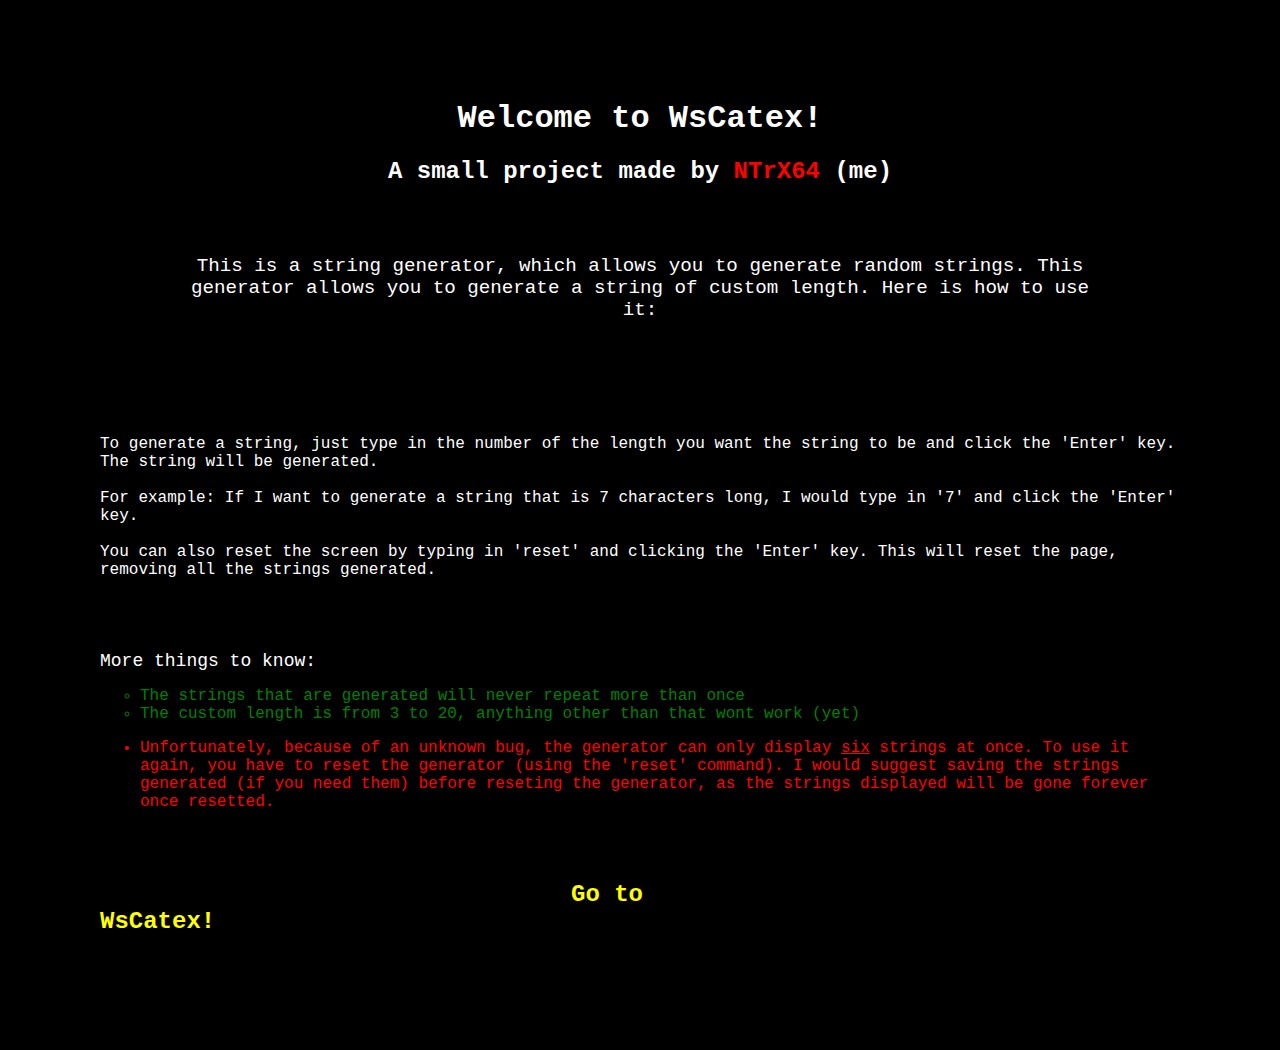
<file: index.html>
<html>
    <head>
        <title>
            Welcome to WsCatex!
        </title>
        <link rel="stylesheet" href="front.css">
        <link rel="icon" type="image/x-icon" href="Wsc.ico">
    </head>
    <body>
        <h1>
            Welcome to WsCatex!
        </h1>
        <h2>
            A small project made by <a href="https://github.com/ENTIREX64">NTrX64</a> (me)
        </h2>
        <p>
            This is a string generator, which allows you to generate random strings. This generator allows you to generate a string of custom length. Here is how to use it:<br><br><br>
        </p>
        <p1>
            To generate a string, just type in the number of the length you want the string to be
            and click the 'Enter' key. The string will be generated.<br><br>

            For example: If I want to generate a string that is 7 characters long, I would type in '7' and click the 'Enter' key. <br><br>

            You can also reset the screen by typing in 'reset' and clicking the 'Enter' key. This will reset the page, removing all the strings generated. <br><br><br><br><br>
        </p1>
        <p2>
            More things to know:
        </p2><br>
        <p3>
            <ul type="circle"><li>The strings that are generated will never repeat more than once
                <li>The custom length is from 3 to 20, anything other than that wont work (yet)
            </ul>
        </p3>
        <p4>
            <ul><li>Unfortunately, because of an unknown bug, the generator can only display <u>six</u> strings at once. To use it again, you have to reset the generator (using the 'reset' command). I would suggest saving the strings generated (if you need them) before reseting the generator, as the strings displayed will be gone forever once resetted. </li>
            </ul><br><br><br>
        </p4>
        <p5>
            <a href="wscatex.html"><b>Go to WsCatex!</b></a>
        </p5>
    </body>
</html>
</file>
<file: front.css>
html, body 
{
    height: 100%;
    margin: 0;
    padding: 50;
}

body 
{
    background-color: black;
}

h1, h2, p, p1, p2, p3, p4, p5
{
    color: white;
    font-family: Consolas, Courier, monospace;
}

h1
{
    text-align: center;
}

h2
{
    text-align: center;
}

p
{
    font-size: larger;
    text-align: center;
    margin: 70;
}

p2
{
    font-size: large;
}

p3
{
    color: green;
}

p4
{
    color: red;
}

p5
{
    font-size: x-large;
    color: yellow;
    margin: 471;
    padding-bottom: 50;
}

a
{
    text-decoration: none;
    color: red;
}

b
{
    color: yellow;
}

::-webkit-scrollbar 
{
    width: 20px;
}
  
::-webkit-scrollbar-track 
{
    box-shadow: inset 0 0 5px rgb(255, 0, 0); 
    border-radius: 10px;
}

::-webkit-scrollbar-thumb 
{
    background: rgb(0, 0, 0); 
    border-radius: 10px;
}
  
::-webkit-scrollbar-thumb:hover 
{
    background: #b30000; 
}
</file>
